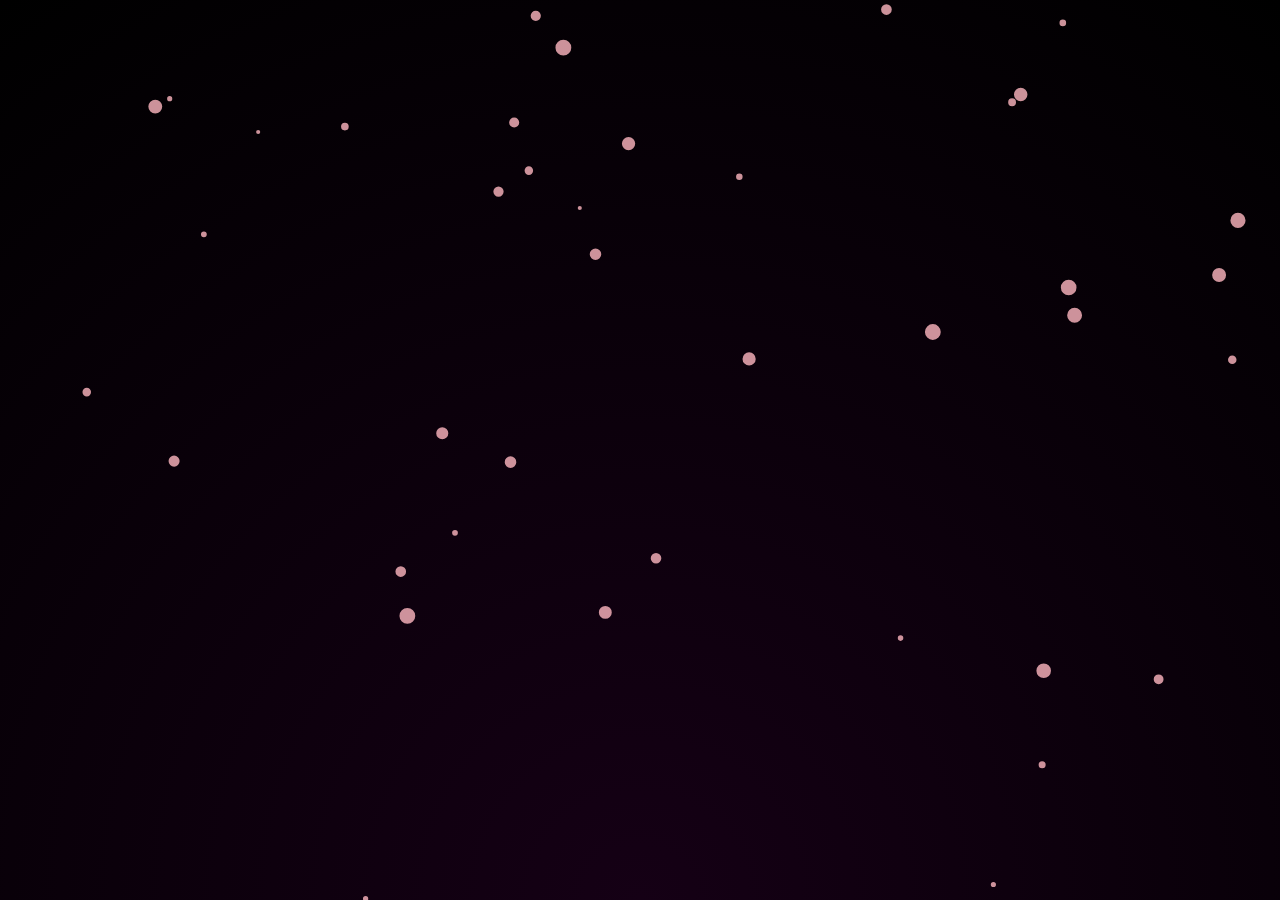
<file: index.html>
<!DOCTYPE html>
<html lang="en">
<head>
  <meta charset="UTF-8" />
  <meta name="viewport" content="width=device-width, initial-scale=1.0" />
  <title>The Bloom of You 🌸</title>
  <link rel="stylesheet" href="style.css" />
</head>
<body>
  <canvas id="fallingPetals"></canvas>

  <div class="flower" id="flower">
    <div class="petal petal1"></div>
    <div class="petal petal2"></div>
    <div class="petal petal3"></div>
    <div class="petal petal4"></div>
    <div class="petal petal5"></div>
    <div class="center"></div>
    <p class="click-text">Click me 🌷</p>
  </div>

  <div class="content hidden" id="content">
    <h1 class="line" style="--delay: 0s;">You grew through every challenge 🌱</h1>
    <h1 class="line" style="--delay: 3s;">You bloomed with grace 🌸</h1>
    <h1 class="line" style="--delay: 6s;">And I’ve never been prouder of you 💖</h1>

    <!-- 🌷 YOUR PERSONAL MESSAGE HERE -->
    <p class="line custom-message" style="--delay: 9s;">
        you have been the most amazing person I know since 2022, I admire you, your smile, your grace, basically everything about you and I wish if I could be a fraction of what you are I'll be greatfull to GOD. 
    </p>

    <p class="final-line" style="--delay: 12s;">
      Congratulations <span class="name">MOONPIE &#9825 <br> Miss CA Finalist </span><br>
      <span class="small">– From someone lucky to know you 🌹</span>
    </p>
  </div>

  <script src="script.js"></script>
</body>
</html>
</file>
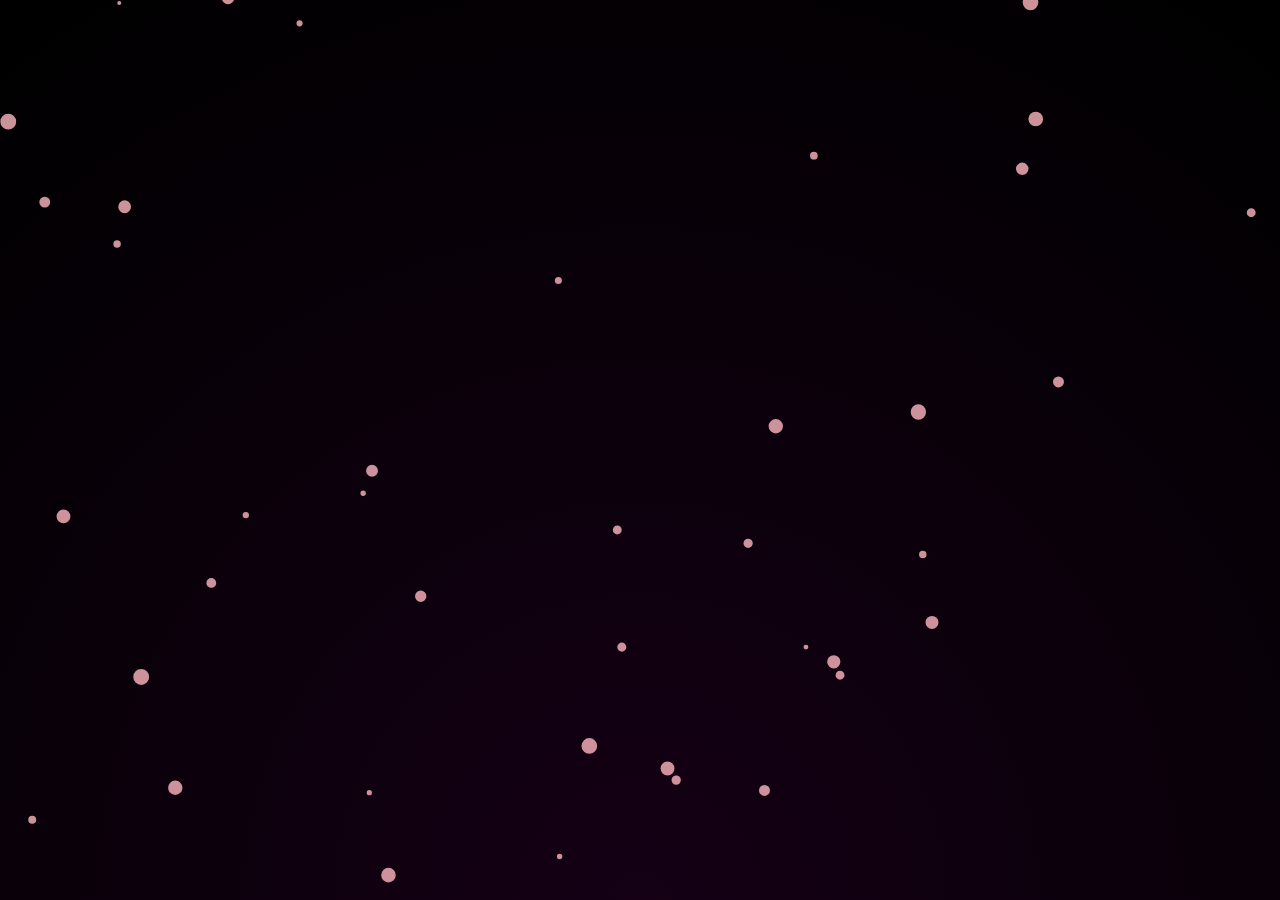
<file: your-bloom/index.html>
<!DOCTYPE html>
<html lang="en">
<head>
  <meta charset="UTF-8" />
  <meta name="viewport" content="width=device-width, initial-scale=1.0" />
  <title>The Bloom of You 🌸</title>
  <link rel="stylesheet" href="style.css" />
</head>
<body>
  <canvas id="fallingPetals"></canvas>

  <div class="flower" id="flower">
    <div class="petal petal1"></div>
    <div class="petal petal2"></div>
    <div class="petal petal3"></div>
    <div class="petal petal4"></div>
    <div class="petal petal5"></div>
    <div class="center"></div>
    <p class="click-text">Click me 🌷</p>
  </div>

  <div class="content hidden" id="content">
    <h1 class="line" style="--delay: 0s;">You grew through every challenge 🌱</h1>
    <h1 class="line" style="--delay: 3s;">You bloomed with grace 🌸</h1>
    <h1 class="line" style="--delay: 6s;">And I’ve never been prouder of you 💖</h1>

    <!-- 🌷 YOUR PERSONAL MESSAGE HERE -->
    <p class="line custom-message" style="--delay: 9s;">
        you have been the most amazing person I know since 2022, I admire you, your smile, your grace, basically everything about you and I wish if I could be a fraction of what you are I'll be greatfull to GOD. 
    </p>

    <p class="final-line" style="--delay: 12s;">
      Congratulations <span class="name">MOONPIE &#9825 </span><br>
      <span class="small">– From someone lucky to know you 🌹</span>
    </p>
  </div>

  <script src="script.js"></script>
</body>
</html>
</file>
<file: style.css>
@import url('https://fonts.googleapis.com/css2?family=Playfair+Display:wght@500&family=Raleway&display=swap');

body {
  margin: 0;
  height: 100vh;
  background: radial-gradient(circle at bottom, #150015 0%, #000 100%);
  overflow: hidden;
  color: #fff;
  text-align: center;
  display: flex;
  flex-direction: column;
  justify-content: center;
  font-family: 'Playfair Display', serif;
}

.hidden {
  display: none;
}

.line {
  font-size: 2rem;
  opacity: 0;
  animation: fadeIn 2s ease forwards;
  animation-delay: var(--delay);
}

.custom-message {
  color: #ffd6f6;
  font-style: italic;
}

.final-line {
  font-family: 'Raleway', sans-serif;
  font-size: 1.2rem;
  margin-top: 2rem;
  opacity: 0;
  animation: fadeIn 3s ease forwards;
  animation-delay: var(--delay);
}

.small {
  font-size: 1rem;
  opacity: 0.8;
}

@keyframes fadeIn {
  from { opacity: 0; transform: translateY(10px); }
  to { opacity: 1; transform: translateY(0); }
}

/* 🌸 Elegant Flower */
.flower {
  position: absolute;
  top: 30%; /* moved slightly up */
  left: 50%;
  transform: translate(-50%, -50%) scale(0);
  opacity: 0;
  animation: bloom 3s ease-out forwards;
  animation-delay: 1s;
  cursor: pointer;
}

@keyframes bloom {
  0% { transform: translate(-50%, -50%) scale(0); opacity: 0; }
  100% { transform: translate(-50%, -50%) scale(1); opacity: 1; }
}


.petal {
  position: absolute;
  width: 90px;    /* smaller petals */
  height: 130px;
  background: radial-gradient(circle at 40% 40%, #ffb6c1 0%, #e75480 80%);
  border-radius: 60% 60% 50% 50%;
  top: 0;
  left: 50%;
  transform-origin: bottom center;
  box-shadow: 0 0 20px rgba(255, 105, 180, 0.4);
  opacity: 0.9;
  transition: transform 0.5s ease;
}

.petal1 { transform: translateX(-50%) rotate(0deg); }
.petal2 { transform: translateX(-50%) rotate(72deg); }
.petal3 { transform: translateX(-50%) rotate(144deg); }
.petal4 { transform: translateX(-50%) rotate(216deg); }
.petal5 { transform: translateX(-50%) rotate(288deg); }

.center {
  position: absolute;
  top: 55px; /* adjusted to keep it visually centered */
  left: 50%;
  transform: translateX(-50%);
  width: 45px;
  height: 45px;
  background: radial-gradient(circle, #ffdd55, #ffae00);
  border-radius: 50%;
  box-shadow: 0 0 25px #ffdd55;
  animation: pulse 2s infinite alternate;
}
@keyframes pulse {
  from { box-shadow: 0 0 15px #ffcc44; }
  to { box-shadow: 0 0 40px #ffcc44; }
}

.click-text {
  position: static;
  top: 165px; /* raised position */
  left: 100%;
  transform: translateX(-50%);
  font-size: 1.1rem;
  opacity: 0;
  animation: fadeIn 2s 4s forwards;
  color: #ffc6ea;
  font-family: 'Raleway', sans-serif;
}
/* Falling petals background */
canvas {
  position: fixed;
  top: 0;
  left: 0;
  width: 100%;
  height: 100%;
  z-index: -1;
}

/* Responsive */
@media (max-width: 768px) {
  .line { font-size: 1.3rem; }
  .final-line { font-size: 1rem; }
  .flower { transform: translate(-50%, -50%) scale(0.8); }
}
</file>
<file: your-bloom/style.css>
@import url('https://fonts.googleapis.com/css2?family=Playfair+Display:wght@500&family=Raleway&display=swap');

body {
  margin: 0;
  height: 100vh;
  background: radial-gradient(circle at bottom, #150015 0%, #000 100%);
  overflow: hidden;
  color: #fff;
  text-align: center;
  display: flex;
  flex-direction: column;
  justify-content: center;
  font-family: 'Playfair Display', serif;
}

.hidden {
  display: none;
}

.line {
  font-size: 2rem;
  opacity: 0;
  animation: fadeIn 2s ease forwards;
  animation-delay: var(--delay);
}

.custom-message {
  color: #ffd6f6;
  font-style: italic;
}

.final-line {
  font-family: 'Raleway', sans-serif;
  font-size: 1.2rem;
  margin-top: 2rem;
  opacity: 0;
  animation: fadeIn 3s ease forwards;
  animation-delay: var(--delay);
}

.small {
  font-size: 1rem;
  opacity: 0.8;
}

@keyframes fadeIn {
  from { opacity: 0; transform: translateY(10px); }
  to { opacity: 1; transform: translateY(0); }
}

/* 🌸 Elegant Flower */
.flower {
  position: absolute;
  top: 30%; /* moved slightly up */
  left: 50%;
  transform: translate(-50%, -50%) scale(0);
  opacity: 0;
  animation: bloom 3s ease-out forwards;
  animation-delay: 1s;
  cursor: pointer;
}

@keyframes bloom {
  0% { transform: translate(-50%, -50%) scale(0); opacity: 0; }
  100% { transform: translate(-50%, -50%) scale(1); opacity: 1; }
}


.petal {
  position: absolute;
  width: 90px;    /* smaller petals */
  height: 130px;
  background: radial-gradient(circle at 40% 40%, #ffb6c1 0%, #e75480 80%);
  border-radius: 60% 60% 50% 50%;
  top: 0;
  left: 50%;
  transform-origin: bottom center;
  box-shadow: 0 0 20px rgba(255, 105, 180, 0.4);
  opacity: 0.9;
  transition: transform 0.5s ease;
}

.petal1 { transform: translateX(-50%) rotate(0deg); }
.petal2 { transform: translateX(-50%) rotate(72deg); }
.petal3 { transform: translateX(-50%) rotate(144deg); }
.petal4 { transform: translateX(-50%) rotate(216deg); }
.petal5 { transform: translateX(-50%) rotate(288deg); }

.center {
  position: absolute;
  top: 55px; /* adjusted to keep it visually centered */
  left: 50%;
  transform: translateX(-50%);
  width: 45px;
  height: 45px;
  background: radial-gradient(circle, #ffdd55, #ffae00);
  border-radius: 50%;
  box-shadow: 0 0 25px #ffdd55;
  animation: pulse 2s infinite alternate;
}
@keyframes pulse {
  from { box-shadow: 0 0 15px #ffcc44; }
  to { box-shadow: 0 0 40px #ffcc44; }
}

.click-text {
  position: static;
  top: 165px; /* raised position */
  left: 100%;
  transform: translateX(-50%);
  font-size: 1.1rem;
  opacity: 0;
  animation: fadeIn 2s 4s forwards;
  color: #ffc6ea;
  font-family: 'Raleway', sans-serif;
}
/* Falling petals background */
canvas {
  position: fixed;
  top: 0;
  left: 0;
  width: 100%;
  height: 100%;
  z-index: -1;
}

/* Responsive */
@media (max-width: 768px) {
  .line { font-size: 1.3rem; }
  .final-line { font-size: 1rem; }
  .flower { transform: translate(-50%, -50%) scale(0.8); }
}
</file>
